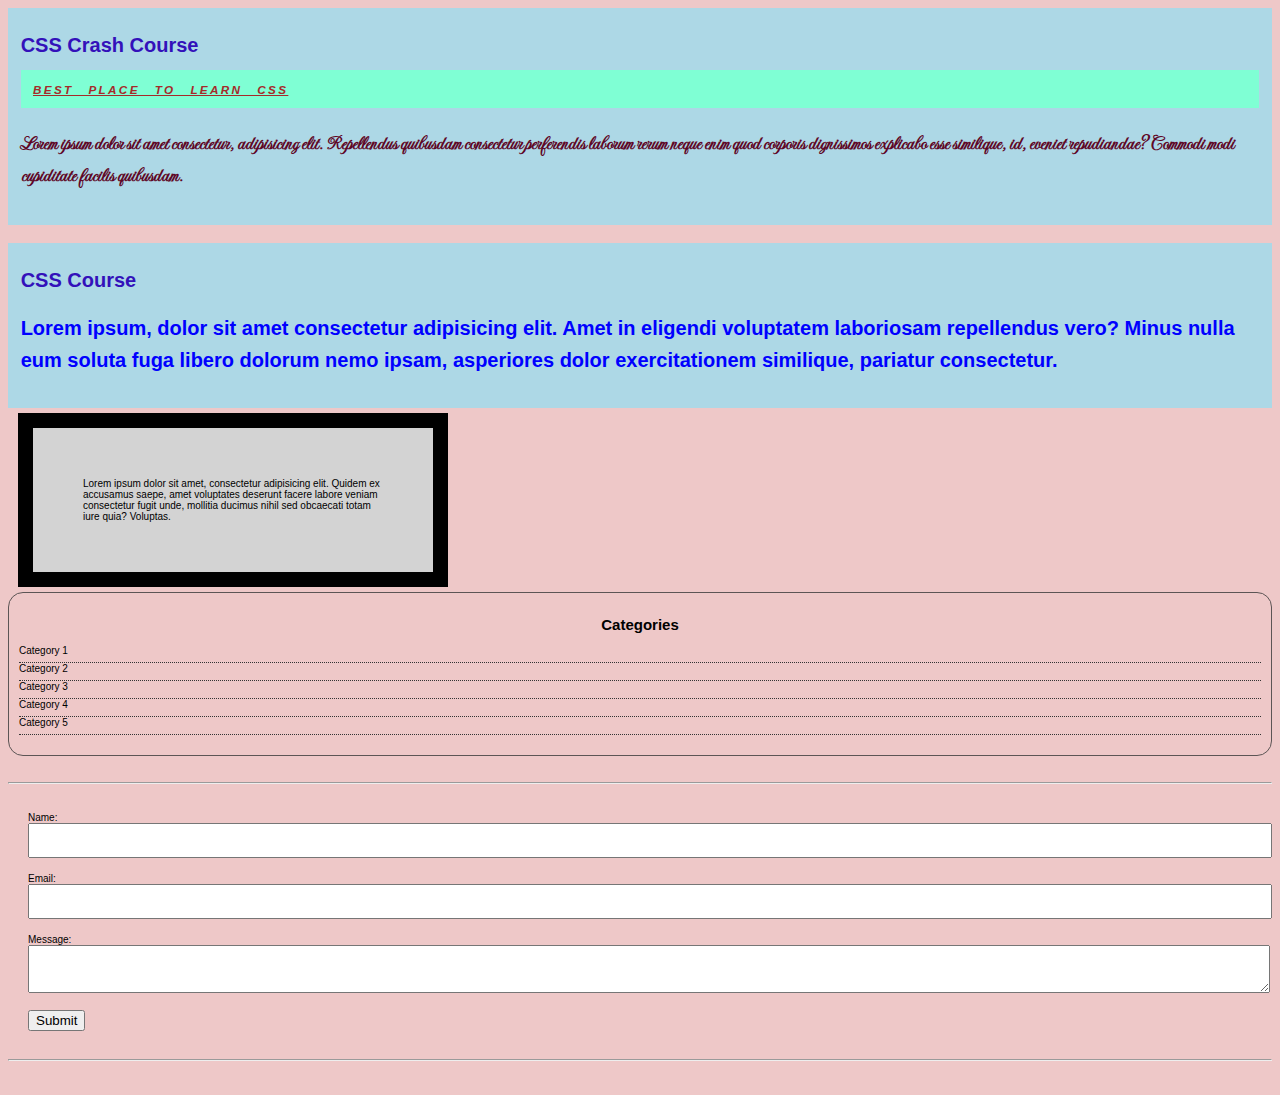
<file: CSS_Basics/index.html>
<!DOCTYPE html>
<html lang="en">
<head>
    <meta charset="UTF-8">
    <meta http-equiv="X-UA-Compatible" content="IE=edge">
    <meta name="viewport" content="width=device-width, initial-scale=1.0">
    <title>Document</title>
    <!--Internal CSS-->
    <!--<style>
        p{
            color:brown;
        }
    </style>-->
    <link rel="stylesheet" href="style.css";
</head>
<body>
    <!--Inline CSS-->
    <!--<h1 style="color:blue;">CSS Crash Course</h1>-->
  <div class="container">
        <h1>CSS Crash Course</h1>
        <h3>Best Place to Learn CSS</h3>
        <p>Lorem ipsum dolor sit amet consectetur, adipisicing elit. Repellendus quibusdam consectetur perferendis laborum rerum neque enim quod corporis dignissimos explicabo esse similique, id, eveniet repudiandae? Commodi modi cupiditate facilis quibusdam.</p>
    </div>
    <br>
    <div class="container">
        <h1>CSS Course</h1>
        <p id="second-p">Lorem ipsum, dolor sit amet consectetur adipisicing elit. Amet in eligendi voluptatem laboriosam repellendus vero? Minus nulla eum soluta fuga libero dolorum nemo ipsam, asperiores dolor exercitationem similique, pariatur consectetur.</p>
        </div>
        <div id="box-model">
        Lorem ipsum dolor sit amet, consectetur adipisicing elit. Quidem ex accusamus saepe, amet voluptates deserunt facere labore veniam consectetur fugit unde, mollitia ducimus nihil sed obcaecati totam iure quia? Voluptas.
    </div>

    <div class="categories" type="circle">
        <h2>Categories</h2>
        <ul>
            <li><a href="#">Category 1</a></li>
            <li><a href="#">Category 2</a></li>
            <li><a href="#">Category 3</a></li>
            <li><a href="#">Category 4</a></li>
            <li><a href="#">Category 5</a></li>
        </ul>

    </div>
<br>
<hr>
<form class="my-form">
    <div class="form-group">
        <label>Name:</label>
        <input type="text" name="name">
    </div>
    <div class="form-group">
        <label>Email:</label>

        <input type="text" name="email">
    </div>
    <div class="form-group">
        <label>Message:</label>
        <textarea name="message"></textarea>
    </div>
    <input type="submit" class="button" value="Submit">
</form>
<hr>
<br>
</body>
</html>
</file>
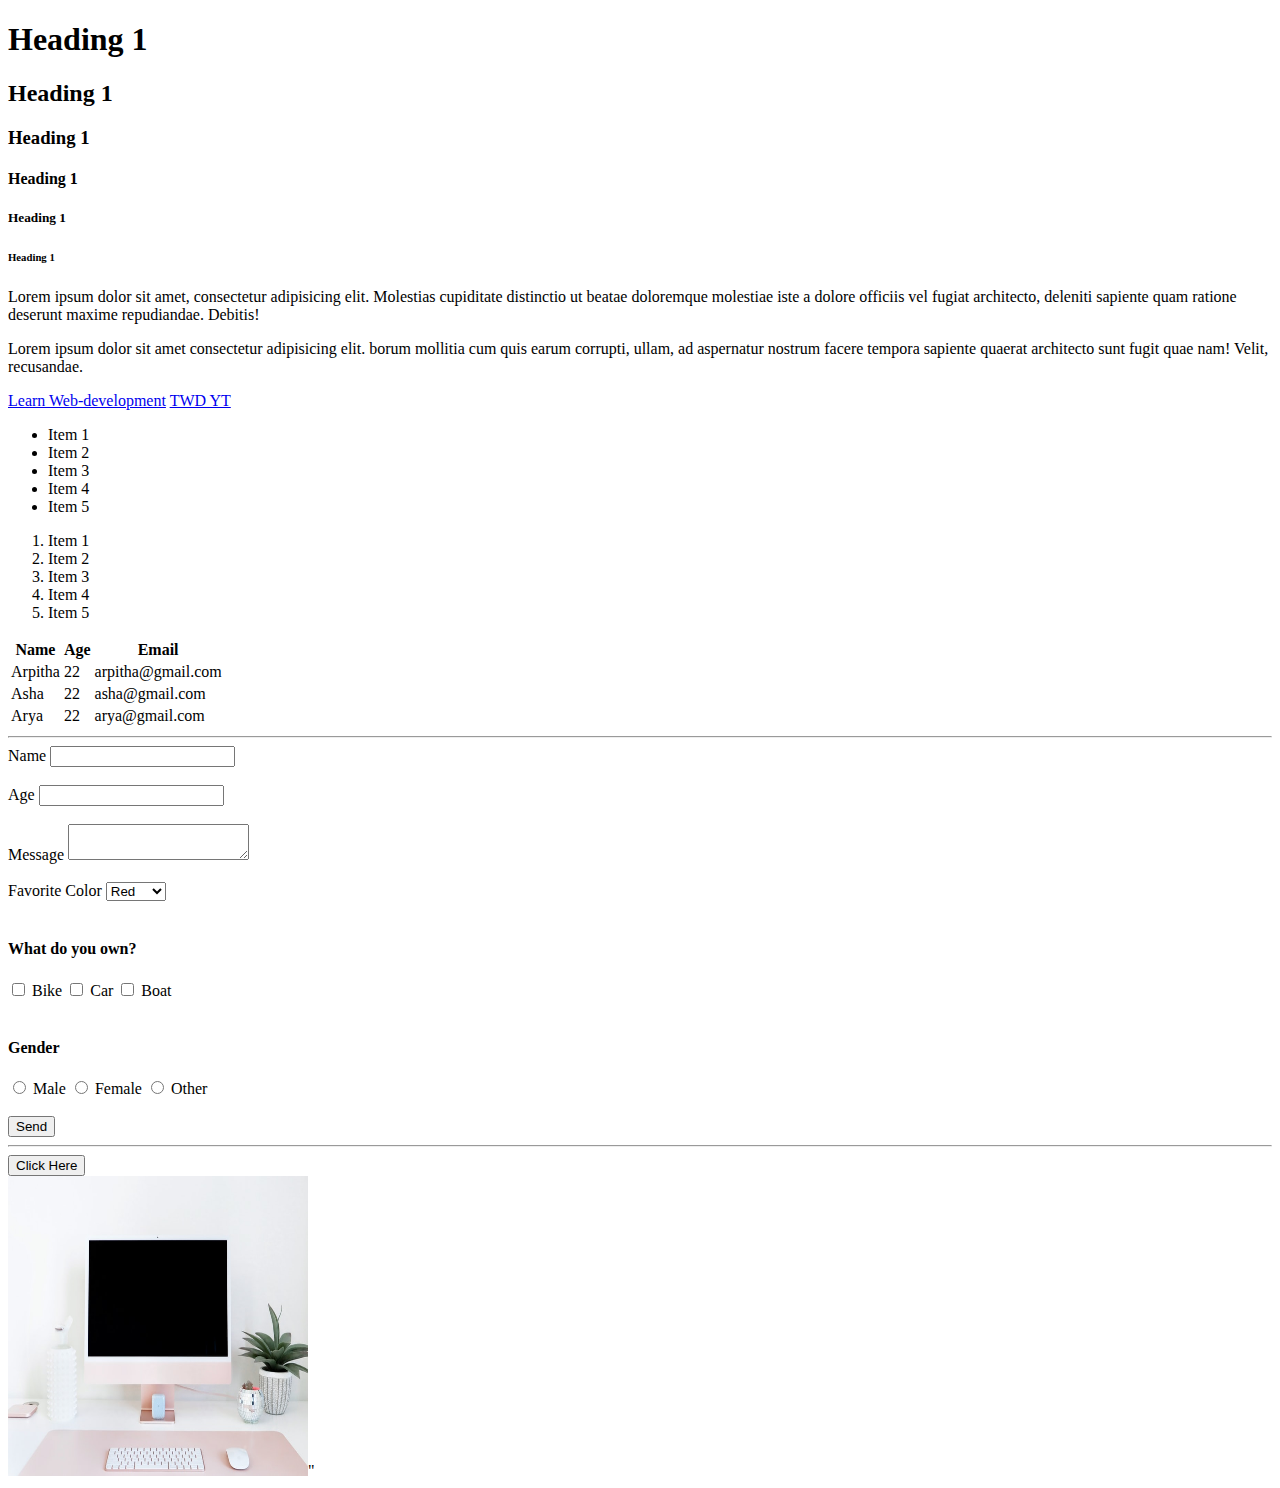
<file: HTML_Basics/index.html>
<!DOCTYPE html>
<html lang="en">
<head>
    <meta charset="UTF-8">
    <meta http-equiv="X-UA-Compatible" content="IE=edge">
    <meta name="viewport" content="width=device-width, initial-scale=1.0">
    <title>HTML Basics</title>
</head>
<body>
    <!--Heading tag-->
    <h1>Heading 1</h1>
    <h2>Heading 1</h2>
    <h3>Heading 1</h3>
    <h4>Heading 1</h4>
    <h5>Heading 1</h5>
    <h6>Heading 1</h6>
    <!--Paragraph tag-->

    <p>Lorem ipsum dolor sit amet, consectetur adipisicing elit. 
        Molestias cupiditate distinctio ut beatae doloremque molestiae 
        iste a dolore officiis vel fugiat architecto, deleniti sapiente 
        quam ratione deserunt maxime repudiandae. Debitis!</p>
    <p>Lorem ipsum dolor sit amet consectetur adipisicing elit. 
    borum mollitia cum quis earum corrupti, ullam, ad 
    aspernatur nostrum facere tempora sapiente
    quaerat architecto sunt fugit quae nam! Velit, 
    recusandae.</p>

    <!--Link tag-->
    <a href="https://thewebdev.tech/">Learn Web-development</a>
    <a href="https://thewebdev.tech/" target="_blank">TWD YT</a>
    
        <!--Lists tag-->
    <ul>
        <li>Item 1</li>
        <li>Item 2</li>
        <li>Item 3</li>
        <li>Item 4</li>
        <li>Item 5</li>
    </ul>
    <ol>
        <li>Item 1</li>
        <li>Item 2</li>
        <li>Item 3</li>
        <li>Item 4</li>
        <li>Item 5</li>
    </ol>

    <!--Table tags-->
    <table>
        <thead>
            <tr>
                <th>Name</th>
                <th>Age</th>
                <th>Email</th>
            </tr>
        </thead>
        <tbody>
            <tr>
                <td>Arpitha</td>
                <td>22</td>
                <td>arpitha@gmail.com</td>
            </tr>
            <tr>
                <td>Asha</td>
                <td>22</td>
                <td>asha@gmail.com</td>
            </tr>
            <tr>
                <td>Arya</td>
                <td>22</td>
                <td>arya@gmail.com</td>
            </tr>
        </tbody>
    </table>
    <hr>
    <!--Form tags-->
    <form>
        <div>
        <label>Name</label>
        <input type="text" name="name">
        </div><br>
        <div>
        <label>Age</label>
        <input type="number" name="age">
        </div><br>
        <div>
            <label>Message</label>
            <textarea name="message"></textarea>
        </div><br>
        <div>
            <label>Favorite Color</label>
            <select name="color">
                <option value="red">Red</option>
                <option value="green">Green</option>
                <option value="blue">Blue</option>
            </select>
        </div><br>
        <div>
            <h4>What do you own?</h4>
            <input type="checkbox" name="vehicle1" value="bike">
            <label>Bike</label>
            <input type="checkbox" name="vehicle2" value="car">
            <label>Car</label>
            <input type="checkbox" name="vehicle3" value="boat">
            <label>Boat</label>
        </div><br>
        <div>
            <h4>Gender</h4>
            <input type="radio" name="gender" value="male">
            <label>Male</label>
            <input type="radio" name="gender" value="female">
            <label>Female</label>
            <input type="radio" name="gender" value="other">
            <label>Other</label>
        </div><br>
        <input type="submit" value="Send">

    </form>
    <hr>
    <!--Button tag-->
    <button >Click Here</button>
    <br>
    <!--Image tag-->
    <img src="images/image1.jpg" alt="Computer" width="300" height="300">"
</body>
</html>
</file>
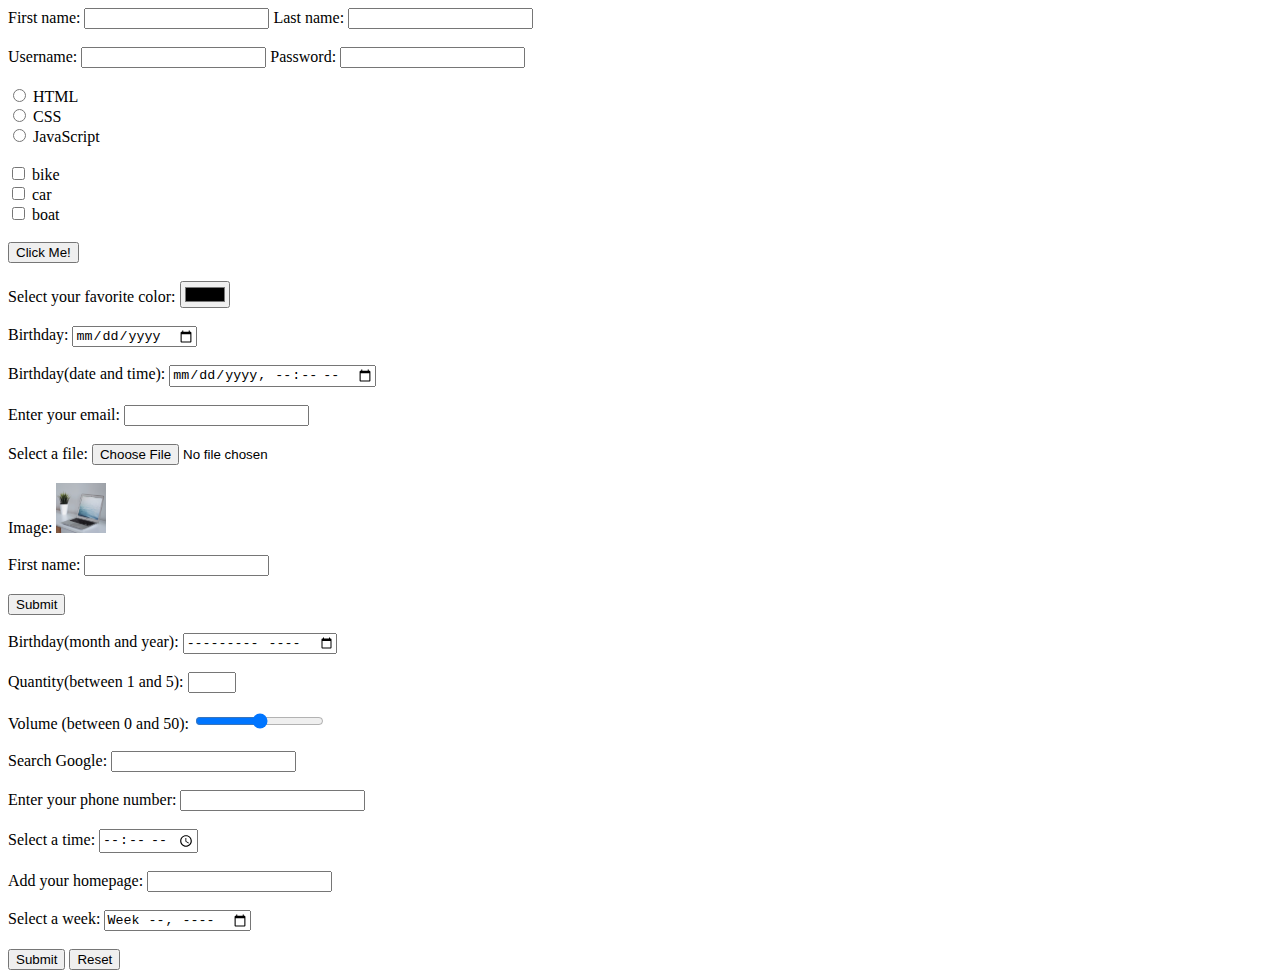
<file: Assignments/Assignment1.html>
<!DOCTYPE html>
<html lang="en">
<head>
    <meta charset="UTF-8">
    <meta http-equiv="X-UA-Compatible" content="IE=edge">
    <meta name="viewport" content="width=device-width, initial-scale=1.0">
    <title>HTML form Input types</title>
</head>
<body>
    <form>
      <!--Input text-->
      <label for="fname">First name:</label>
      <input type="text" id="fname" name="fname">
      <label for="lname">Last name:</label>
      <input type="text" id="lname" name="lname">
      <br><br>

      <!--Input password-->
      <label for="username">Username:</label>
      <input type="text" id="username" name="username">
      <label for="pwd">Password:</label>
      <input type="password" id="pwd" name="pwd">
      <br><br>
  
      <!--Input radio-->
      <input type="radio" id="html" name="fav_language" value="HTML">
      <label for="html">HTML</label><br>
      <input type="radio" id="css" name="fav_language" value="CSS">
      <label for="css">CSS</label><br>
      <input type="radio" id="javascript" name="fav_language" value="JavaScript">
      <label for="javascript">JavaScript</label>
      <br><br>

      <!--Input checkbox-->
      <input type="checkbox" id="vehicle1" name="vehicle1" value="Bike">
      <label for="vehicle1">bike</label><br>
      <input type="checkbox" id="vehicle2" name="vehicle2" value="Car">
      <label for="vehicle2">car</label><br>
      <input type="checkbox" id="vehicle3" name="vehicle3" value="Boat">
      <label for="vehicle3">boat</label>
      <br><br>
  
      <!--Input button-->
      <input type="button" onclick="alert('Hello World!')" value="Click Me!">
      <br><br>

      <!--Input color-->
      <label for="favcolor">Select your favorite color:</label>
      <input type="color" id="favcolor" name="favcolor">
      <br><br>

      <!--Input date-->
      <label for="birthday">Birthday:</label>
      <input type="date" id="birthday" name="birthday">
      <br><br>

      <!--Input date and time-->
      <label for="birthdaytime">Birthday(date and time):</label>
      <input type="datetime-local" id="birthdaytime" name="birthdaytime">
      <br><br>

      <!--Input email-->
      <label for="email">Enter your email:</label>
      <input type="email" id="email" name="email">
      <br><br>

      <!--Input File-->
      <label for="myfile">Select a file:</label>
      <input type="file" id="myfile" name="myfile">
      <br><br>

      <!--Input image-->
      <label>Image:</label>
      <input type="image" src="images/image1.jpg" name="image" width="50" height="50">
      <br><br>

      <!--Input hidden-->
      <label for="fname">First name:</label>
      <input type="text" id="fname" name="fname"><br><br>
      <input type="hidden" id="custId" name="custId" value="3487">
      <input type="submit" value="Submit">
      <br><br>

      <!--Input Month-->
      <label for="bdaymonth">Birthday(month and year):</label>
      <input type="month" id="bdaymonth" name="bdaymonth">
      <br><br>

      <!--Input Number-->
      <label for="quantity">Quantity(between 1 and 5):</label>
      <input type="number" id="quantity" name="quantity" min="1" max="5">
      <br><br>

      <!--Input Range-->
      <label for="vol">Volume (between 0 and 50):</label>
      <input type="range" id="vol" name="vol" min="0" max="50">
      <br><br>

      <!--Input Search-->
      <label for="gsearch">Search Google:</label>
      <input type="search" id="gsearch" name="gsearch">
      <br><br>

      <!--Input Phone number-->
      <label for="phone">Enter your phone number:</label>
      <input type="tel" id="phone" name="phone" pattern="[0-9]{3}-[0-9]{2}-[0-9]{3}">
      <br><br>

      <!--Input Time-->
      <label for="appt">Select a time:</label>
      <input type="time" id="appt" name="appt">
      <br><br>

      <!--Input URL-->
      <label for="homepage">Add your homepage:</label>
      <input type="url" id="homepage" name="homepage">
      <br><br>

      <!--Input Week-->
      <label for="week">Select a week:</label>
      <input type="week" id="week" name="week">
      <br><br>

      <!--Input Submit-->
      <input type="submit" value="Submit">

      <!--Input reset-->
      <input type="reset">     
        
    </form>
</body>
</html>
</file>
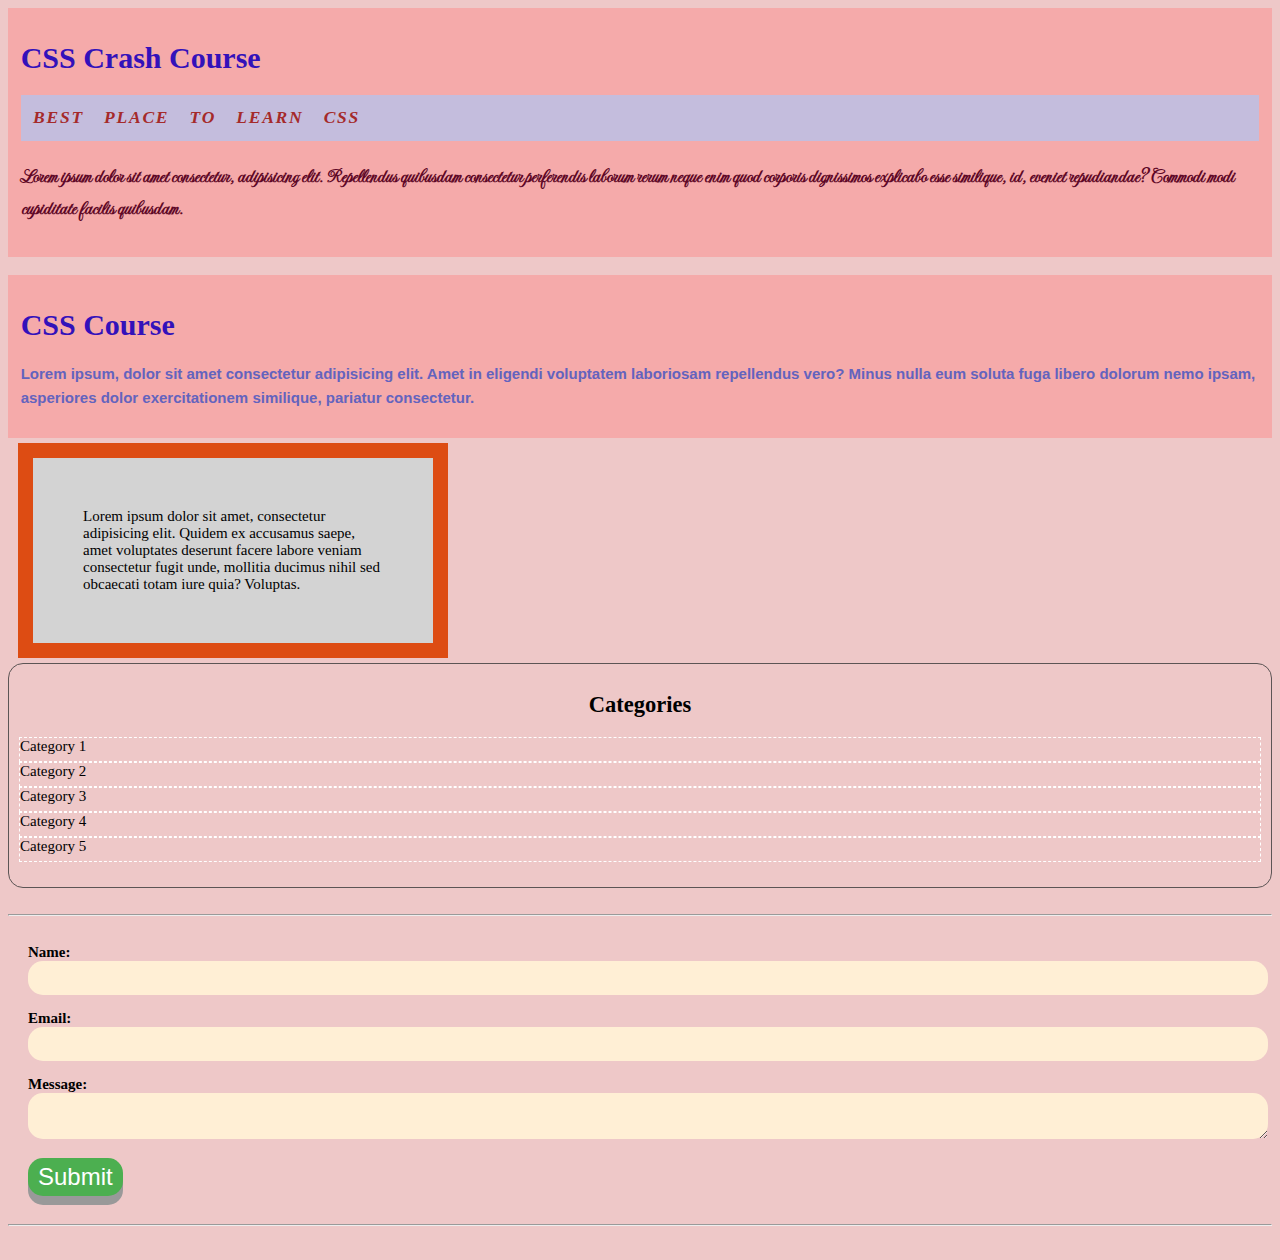
<file: Assignments/Assignment2.html>
<!DOCTYPE html>
<html lang="en">
<head>
    <meta charset="UTF-8">
    <meta http-equiv="X-UA-Compatible" content="IE=edge">
    <meta name="viewport" content="width=device-width, initial-scale=1.0">
    <title>Document</title>
    <!--Internal CSS-->
    <!--<style>
        p{
            color:brown;
        }
    </style>-->
    <link rel="stylesheet" href="Assignment2.css";
</head>
<body>
    <!--Inline CSS-->
    <!--<h1 style="color:blue;">CSS Crash Course</h1>-->
  <div class="container">
        <h1>CSS Crash Course</h1>
        <h3>Best Place to Learn CSS</h3>
        <p>Lorem ipsum dolor sit amet consectetur, adipisicing elit. Repellendus quibusdam consectetur perferendis laborum rerum neque enim quod corporis dignissimos explicabo esse similique, id, eveniet repudiandae? Commodi modi cupiditate facilis quibusdam.</p>
    </div>
    <br>
    <div class="container">
        <h1>CSS Course</h1>
        <p id="second-p">Lorem ipsum, dolor sit amet consectetur adipisicing elit. Amet in eligendi voluptatem laboriosam repellendus vero? Minus nulla eum soluta fuga libero dolorum nemo ipsam, asperiores dolor exercitationem similique, pariatur consectetur.</p>
        </div>
        <div id="box-model">
        Lorem ipsum dolor sit amet, consectetur adipisicing elit. Quidem ex accusamus saepe, amet voluptates deserunt facere labore veniam consectetur fugit unde, mollitia ducimus nihil sed obcaecati totam iure quia? Voluptas.
    </div>

    <div class="categories">
    <h2>Categories</h2>
    <ul>
        <li><a href="#">Category 1</a></li>
        <li><a href="#">Category 2</a></li>
        <li><a href="#">Category 3</a></li>
        <li><a href="#">Category 4</a></li>
        <li><a href="#">Category 5</a></li>
    </ul>

</div>
<br>
<hr>
<form class="my-form">
    <div class="form-group">
        <label><b>Name:</b></label>

        <input type="text" name="name">
    </div>
    <div class="form-group">
        <label><b>Email:</b></label>

        <input type="text" name="email">
    </div>
    <div class="form-group">
        <label><b>Message:</b></label>
        <textarea type="text" name="message"></textarea>
    </div>
    <button type="submit" class="button" value="Submit">Submit</button>
</form>
<hr>
<br>
</body>
</html>
</file>
<file: CSS_Basics/style.css>
@import url('https://fonts.googleapis.com/css2?family=Imperial+Script&display=swap');


body{
    background-color: #EEC8C8;
    font-family:Arial, Helvetica, sans-serif ;
}
.container{
    background-color: lightblue;
    padding: 1%;
}
h1{
    color:rgb(51,17,186);
}
.container h3{
    background-color: aquamarine;
    color:brown;
    padding: 1%;
    font-style: italic;
    text-decoration: underline;
    text-transform: uppercase;
    letter-spacing:0.2em;
    word-spacing: 0.8em;
}
div{
    font-size: 10px;
}
p{
    color:hsl(339,87%,20%);
    font-family:'Imperial Script', Helvetica, sans-serif ;
    font-size: 20px;
    font-weight: bold;
    line-height: 1.6em;
}
#second-p{
    color:blue;
    font-family: Arial, Helvetica, sans-serif;
    font-size: 20px;
    font-weight: 800;
}

#box-model{
    background-color: lightgrey;
    width:300px;
    border :15px solid black;
    padding: 50px;
    /*margin: 20px;*/

    /*margin-top: 5px;
    margin-right: 10px;
    margin-bottom: 5px;
    margin-left: 10px;*/

   /* margin:5px 10px 5px 10px;*/

   margin:5px 10px;

}
.categories{
    border: 1px solid rgb(92,85,85);
    padding: 10px;
    border-radius: 15px;
}
.categories h2{
    text-align: center ;
}
.categories ul{
    padding:0;
    list-style: none;
}
.categories a{
    text-decoration: none;
    color:black;

}
.categories a:hover{
    text-decoration: underline;
    color:red;
}
.categories li{
    padding-bottom:6px ;
    border-bottom: 1px dotted #333;


}
.my-form{
    padding:20px;
}
.my-form .form-group{
    padding-bottom: 15px;;
}
.my-form label{
    display: block;
}
.my-form input[type="text"], .my-form textarea{
    padding:8px;
    width:100%;

}
.button:hover{
    background:chartreuse ;
    cursor: alias;
}
</file>
<file: Assignments/Assignment2.css>
@import url('https://fonts.googleapis.com/css2?family=Imperial+Script&display=swap');


body{
    background-color: #EEC8C8;
    font-family:Arial, Helvetica, sans-serif ;
    font-family: 'Courgette', cursive;
    font-family: 'Imperial Script', cursive;
    font-family: 'Yuji Hentaigana Akari', cursive;
}
.container{
    background-color: rgb(245, 170, 170);
    padding: 1%;
    font-style: normal;
    font-family: 'Yuji Hentaigana Akari', cursive;
   
}
h1{
    color:rgb(51,17,186);
    font-family: 'Yuji Hentaigana Akari', cursive;
}
.container h3{
    background-color: rgb(196, 189, 221);
    color:brown;
    padding: 1%;
    font-style: italic;
    text-decoration:turquoise;
    text-transform:uppercase;
    letter-spacing:0.1em;
    word-spacing: 0.8em;
}
div{
    font-size: 15px;
}
p{
    color:hsl(339,87%,20%);
    font-family:'Imperial Script', Helvetica, sans-serif ;
    font-size: 20px;
    font-weight: bold;
    line-height: 1.6em;
}
#second-p{
    color:rgb(99, 99, 190);
    font-family: Arial, Helvetica, sans-serif;
    font-size: 15px;
    font-weight: 800;
}

#box-model{
    background-color: lightgrey;
    width:300px;
    border :15px solid #dd4c13;
    padding: 50px;
    margin:5px 10px;

}
.categories{
    border: 1px solid rgb(92,85,85);
    padding: 10px;
    border-radius: 15px;

}
.categories h2{
    text-align: center ;
}
.categories ul{
    padding:0;
    list-style: none;
}
.categories a{
    text-decoration: none;
    color:black;

}
.categories a:hover{
    text-decoration: underline;
    color:red;
}
.categories li{
    padding-bottom:6px ;
    border: 1px dashed #fff;


}
.my-form{
    padding:20px;
    font-family: 'Bebas Neue', cursive;
}

.my-form .form-group{
    padding-bottom: 15px;;
}
.my-form label{
    display: block;
}
.my-form input[type="text"], .my-form textarea{
    padding:8px;
    width:100%;
    border: #3e8e41;
    border-radius: 15px;
    background-color:#ffefd5;
    font-size: medium;
}

.button{
    display:inline-block;
    padding: 5px 10px;
    font-size: 24px;
    cursor: pointer;
    text-align: center;
    text-decoration: none;
    outline: none;
    color: #fff;
    background-color: #4CAF50;
    border: none;
    border-radius: 15px;
    box-shadow: 0 9px #999;
    transition-duration: 0.4s;
}
.button:hover{
    background-color: #3e8e41;
}
.button:active{
    background-color: #3e8e41;
    box-shadow: 0 5px #666;
    transform: translateY(4px);
}
</file>
